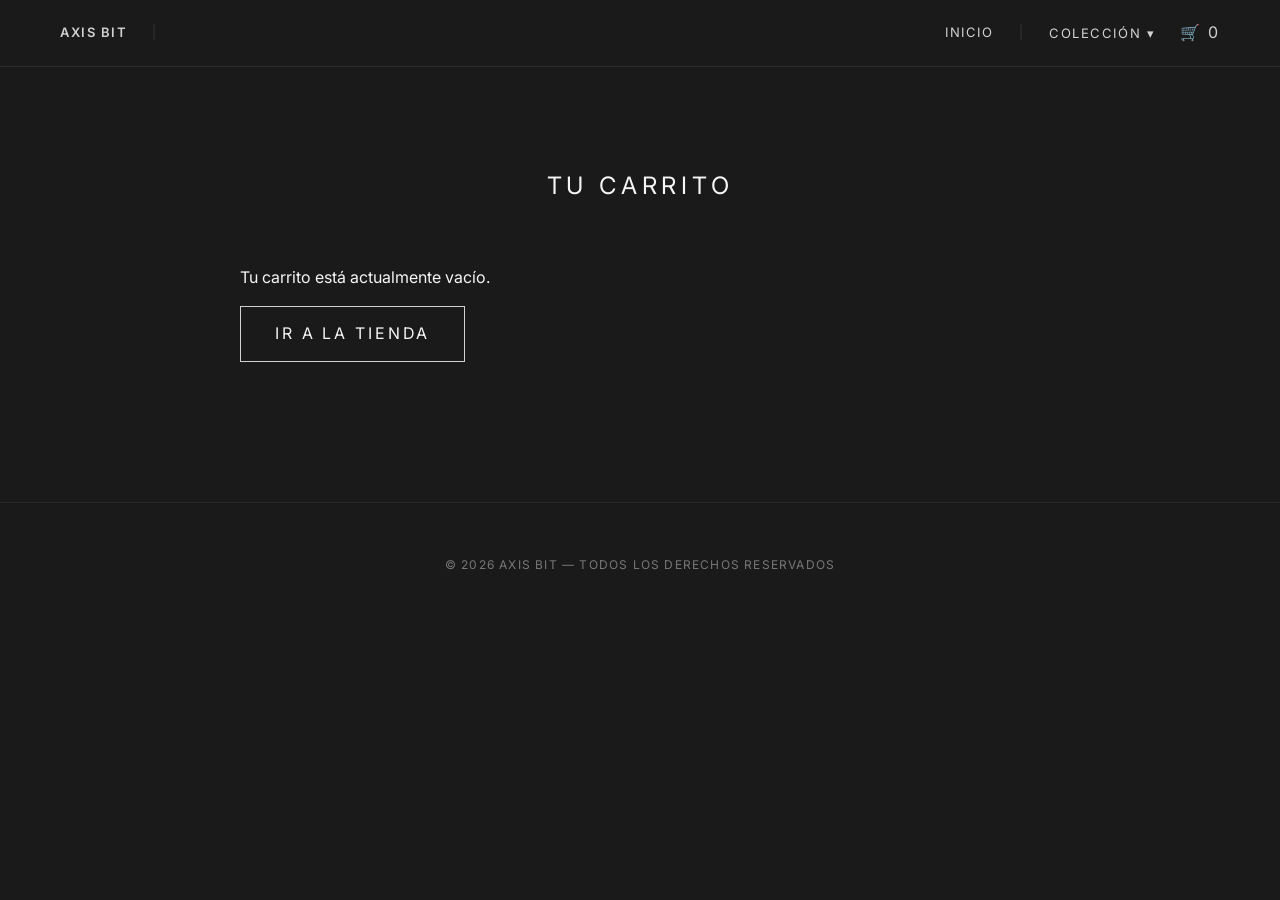
<file: carrito.html>
<!DOCTYPE html>
<html lang="es">
<head>
    <meta charset="UTF-8">
    <meta name="viewport" content="width=device-width, initial-scale=1.0">
    <title>Tu Carrito | Axis Bit</title>

    <meta name="description" content="Revisa los productos seleccionados y finaliza tu pedido en Axis Bit.">
    <meta name="theme-color" content="#1A1A1B">

    <link rel="icon" type="image/png" href="img/favicon.png">
    <link rel="stylesheet" href="css/estilos.css">
    <link href="https://fonts.googleapis.com/css2?family=Inter:wght@400;600&display=swap" rel="stylesheet">
</head>
<body>

<header>
    <div class="navbar">
        <a href="index.html" class="logo">AXIS BIT</a>
        <nav>
            <a href="index.html">Inicio</a>

            <div class="dropdown">
                <button type="button" class="dropbtn" onclick="toggleDropdown(event)" aria-haspopup="true" aria-expanded="false">
                    Colección ▾
                </button>

                <div class="dropdown-menu" id="dropdownMenu">
                    <a href="productos.html?coleccion=marvel-rivals">Marvel Rivals</a>
                    <a href="productos.html?coleccion=elden">Elden Ring</a>
                    <a href="productos.html?coleccion=hollow">Hollow Knight</a>
                    <span class="proximamente" style="padding:15px 20px; font-size:11px; opacity:0.5; text-transform:uppercase;">
                        Próximamente
                    </span>
                </div>
            </div>

            <a href="carrito.html" class="cart-active" aria-label="Ver carrito">
                🛒 <span id="contador-carrito">0</span>
            </a>
        </nav>
    </div>
</header>

<main class="contenedor-carrito">
    <section class="productos">
        <h1>Tu Carrito</h1>

        <div id="lista-carrito" aria-live="polite">
            <p class="carrito-vacio">Cargando productos...</p>
        </div>
    </section>
</main>

<footer style="text-align:center; padding:40px 20px; border-top:1px solid rgba(255,255,255,0.05); margin-top:60px;">
    <p style="font-size:12px; letter-spacing:0.1em; text-transform:uppercase; color:#777;">
        © 2026 Axis Bit — Todos los derechos reservados
    </p>
</footer>

<script src="js/main.js" defer></script>
<script src="js/carrito.js" defer></script>
</body>
</html>
</file>
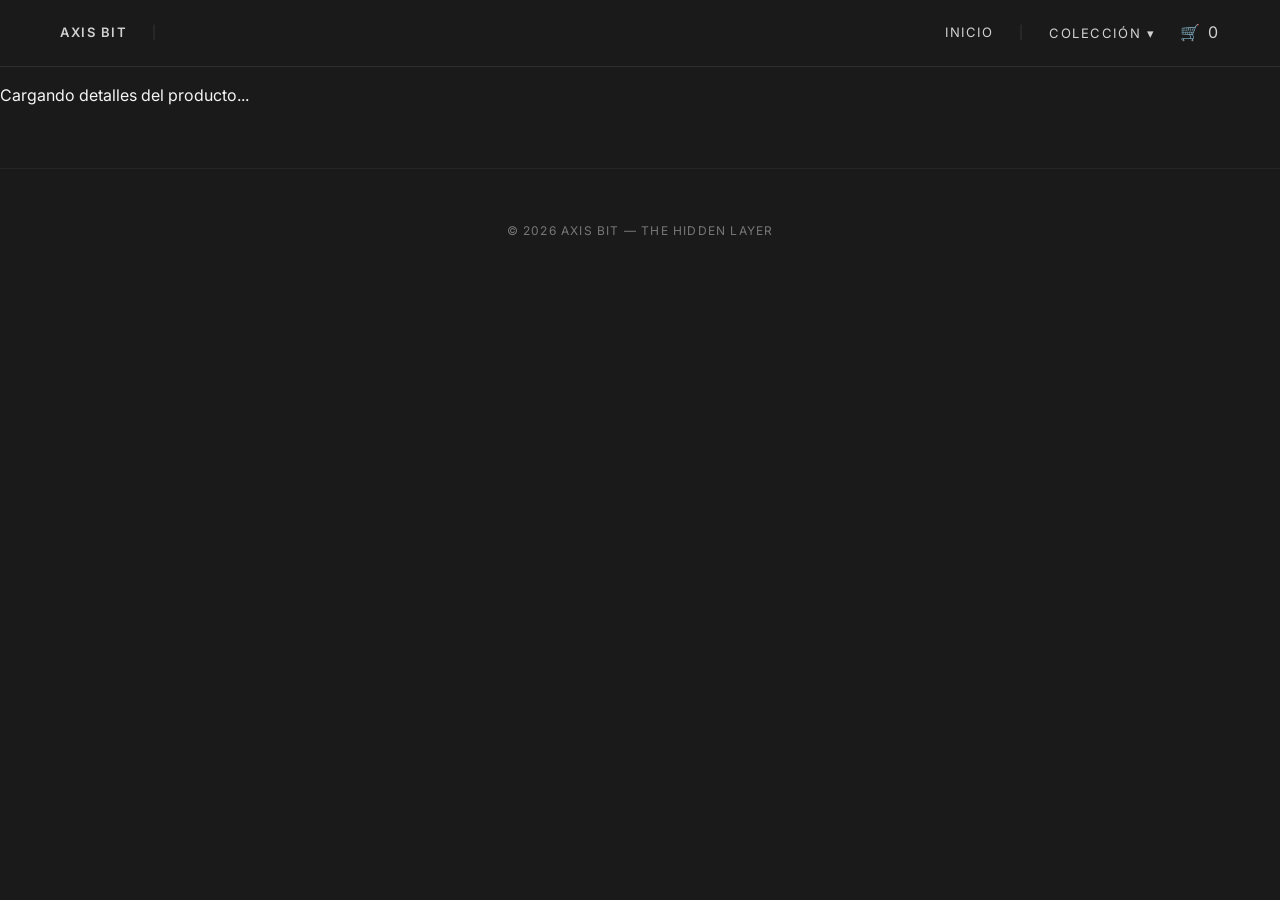
<file: producto.html>
<!DOCTYPE html>
<html lang="es">
<head>
    <meta charset="UTF-8">
    <meta name="viewport" content="width=device-width, initial-scale=1.0">
    <meta name="description" content="Detalle del producto | Axis Bit - The Hidden Layer">
    <meta name="theme-color" content="#1A1A1B">

    <title>Producto | Axis Bit</title>

    <link rel="icon" type="image/png" href="img/favicon.png">
    <link rel="preconnect" href="https://fonts.googleapis.com">
    <link rel="preconnect" href="https://fonts.gstatic.com" crossorigin>
    <link href="https://fonts.googleapis.com/css2?family=Inter:wght@400;600&display=swap" rel="stylesheet">
    <link rel="stylesheet" href="css/estilos.css">
</head>
<body>

<header>
    <div class="navbar">
        <a href="index.html" class="logo">AXIS BIT</a>

        <nav aria-label="Navegación principal">
            <a href="index.html">Inicio</a>

            <div class="dropdown">
                <button 
                    type="button" 
                    class="dropbtn" 
                    onclick="toggleDropdown(event)"
                    aria-haspopup="true"
                    aria-expanded="false">
                    Colección ▾
                </button>

                <div class="dropdown-menu" id="dropdownMenu">
                    <a href="productos.html?coleccion=marvel-rivals">Marvel Rivals</a>
                    <a href="productos.html?coleccion=elden">Elden Ring</a>
                    <a href="productos.html?coleccion=hollow">Hollow Knight</a>
                    <span class="proximamente" style="padding:15px 20px; font-size:11px; opacity:0.5; text-transform:uppercase;">
                        Próximamente
                    </span>
                </div>
            </div>

            <a href="carrito.html" class="cart-link" aria-label="Ver carrito">
                🛒 <span id="contador-carrito">0</span>
            </a>
        </nav>
    </div>
</header>

<main>
    <section class="contenedor-detalle">
        <div id="detalle-producto" class="producto-layout" aria-live="polite">
            <p class="cargando">Cargando detalles del producto...</p>
        </div>
    </section>
</main>

<footer style="text-align:center; padding:40px 20px; border-top:1px solid rgba(255,255,255,0.05); margin-top:60px;">
    <p style="font-size:12px; letter-spacing:0.1em; text-transform:uppercase; color:#777;">
        © 2026 Axis Bit — The Hidden Layer
    </p>
</footer>

<script src="js/main.js" defer></script>
<script src="js/carrito.js" defer></script>
<script src="js/productos.js" defer></script>

</body>
</html>
</file>
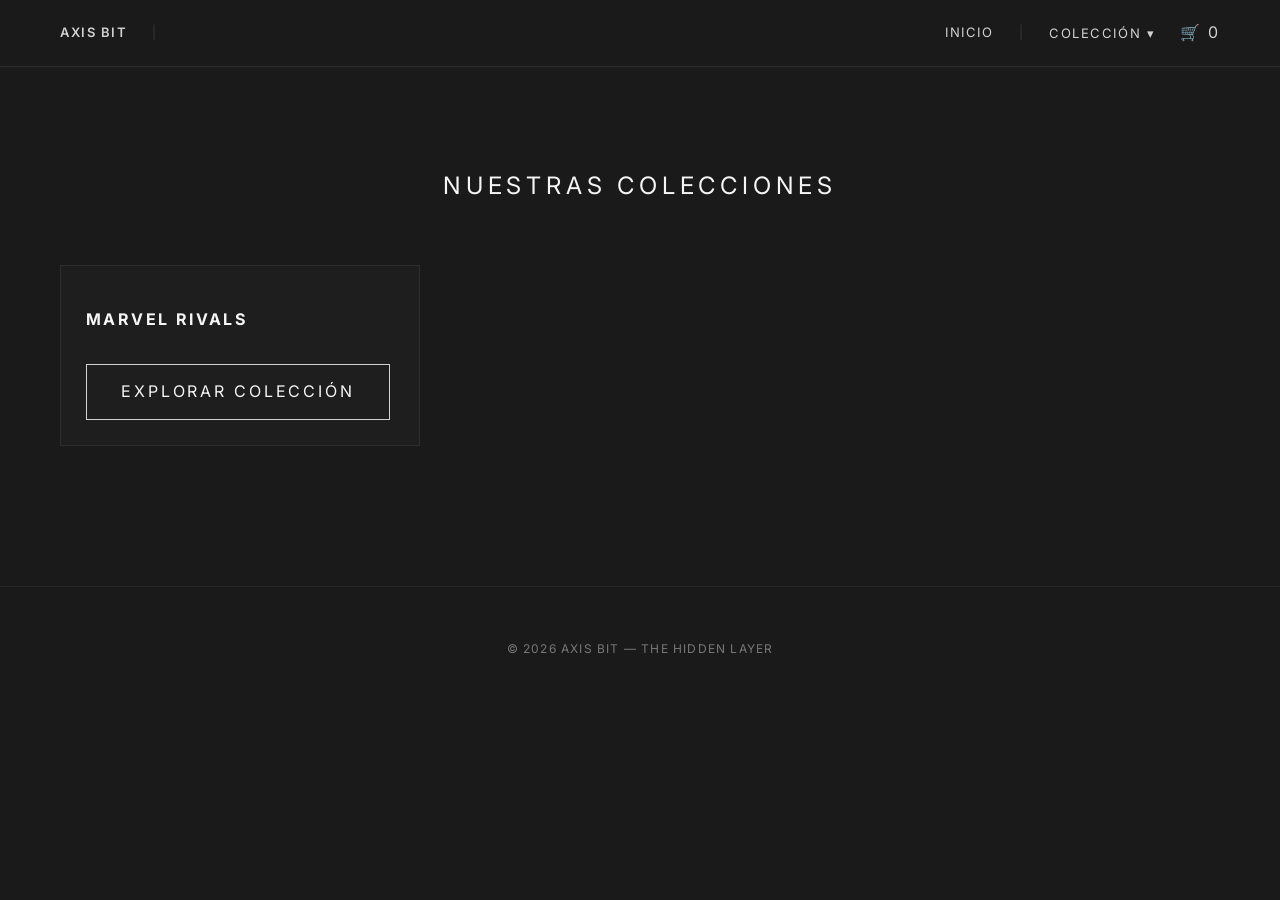
<file: productos.html>
<!DOCTYPE html>
<html lang="es">
<head>
    <meta charset="UTF-8">
    <meta name="viewport" content="width=device-width, initial-scale=1.0">
    <meta name="description" content="Colecciones oficiales Axis Bit - Marvel Rivals, Elden Ring, Hollow Knight y más.">

    <title>Colección | Axis Bit</title>

    <link rel="icon" type="image/png" href="img/favicon.png">
    <link rel="preconnect" href="https://fonts.googleapis.com">
    <link rel="preconnect" href="https://fonts.gstatic.com" crossorigin>
    <link href="https://fonts.googleapis.com/css2?family=Inter:wght@400;600&display=swap" rel="stylesheet">
    <link rel="stylesheet" href="css/estilos.css">
</head>
<body>

<header>
    <div class="navbar">
        <a href="index.html" class="logo">AXIS BIT</a>

        <nav aria-label="Navegación de categorías">
            <a href="index.html">Inicio</a>

            <div class="dropdown">
                <button 
                    type="button" 
                    class="dropbtn" 
                    onclick="toggleDropdown(event)"
                    aria-haspopup="true"
                    aria-expanded="false">
                    Colección ▾
                </button>

                <div class="dropdown-menu" id="dropdownMenu">
                    <a href="productos.html?coleccion=marvel-rivals">Marvel Rivals</a>
                    <a href="productos.html?coleccion=elden">Elden Ring</a>
                    <a href="productos.html?coleccion=hollow">Hollow Knight</a>
                    <span class="proximamente" style="padding:15px 20px; font-size:11px; opacity:0.5; text-transform:uppercase;">
                        Próximamente
                    </span>
                </div>
            </div>

            <a href="carrito.html" class="cart-link" aria-label="Ver carrito">
                🛒 <span id="contador-carrito">0</span>
            </a>
        </nav>
    </div>
</header>

<main>
    <section class="productos">
        <h1 id="titulo-coleccion">Nuestras Colecciones</h1>
        
        <div class="grid" id="productos" aria-live="polite">
        </div>
    </section>
</main>

<footer style="text-align:center; padding:40px 20px; border-top:1px solid rgba(255,255,255,0.05); margin-top:60px;">
    <p style="font-size:12px; letter-spacing:0.1em; text-transform:uppercase; color:#777;">
        © 2026 Axis Bit — The Hidden Layer
    </p>
</footer>

<script src="js/main.js" defer></script>
<script src="js/carrito.js" defer></script>
<script src="js/productos.js" defer></script>

</body>
</html>
</file>
<file: css/estilos.css>
/* ================= SISTEMA DE COLOR ================= */
:root {
    --obsidian-black: #1A1A1B;
    --tech-grey: #D1D1D1;
    --ghost-white: #F5F5F5;
    --warning-orange: #E67E22;
    --dark-surface: #111111;
    --transition-fast: 0.3s ease;
    --transition-slow: 0.4s ease;
    --border-subtle: rgba(209, 209, 209, 0.08);
    --border-light: rgba(255, 255, 255, 0.1);
}

/* ================= RESET / BASE ================= */
*,
*::before,
*::after {
    box-sizing: border-box;
}

html {
    scroll-behavior: smooth;
}

body {
    margin: 0;
    font-family: 'Inter', Arial, sans-serif;
    background-color: var(--obsidian-black);
    color: var(--ghost-white);
    line-height: 1.6;
    -webkit-font-smoothing: antialiased;
    text-rendering: optimizeLegibility;
}

/* ================= HEADER / NAV ================= */
header {
    border-bottom: 1px solid rgba(209, 209, 209, 0.1);
    position: sticky;
    top: 0;
    background: var(--obsidian-black);
    z-index: 1000;
    backdrop-filter: blur(6px);
}

.navbar {
    display: flex;
    justify-content: space-between;
    align-items: center;
    padding: 20px 60px;
    max-width: 1400px;
    margin: 0 auto;
}

.logo {
    font-size: 20px;
    font-weight: 600;
    letter-spacing: 0.2em;
    text-decoration: none;
    color: var(--ghost-white);
    transition: color var(--transition-fast);
}

.logo:hover {
    color: var(--warning-orange);
}

.navbar nav {
    display: flex;
    align-items: center;
    gap: 25px;
}

.navbar a,
.dropbtn {
    text-decoration: none;
    color: var(--tech-grey);
    font-size: 13px;
    letter-spacing: 0.12em;
    text-transform: uppercase;
    transition: color var(--transition-fast);
}

.navbar a:hover,
.dropbtn:hover {
    color: var(--warning-orange);
}

/* Separador dinámico */
.navbar a[href="index.html"] {
    position: relative;
    display: flex;
    align-items: center;
}

.navbar a[href="index.html"]::after {
    content: "|";
    margin-left: 25px;
    color: rgba(209, 209, 209, 0.2);
    font-weight: 300;
    pointer-events: none;
}

/* Carrito */
.navbar a[href="carrito.html"] {
    font-size: 16px;
}

/* ================= HERO ================= */
.hero {
    height: 90vh;
    background:
        linear-gradient(rgba(26, 26, 27, 0.85), rgba(26, 26, 27, 0.85)),
        url("../img/fondos/hero1.jpg") center/cover no-repeat;
    display: flex;
    align-items: center;
    padding: 0 80px;
    position: relative;
    overflow: hidden;
}

.hero-content {
    position: relative;
    z-index: 2;
    max-width: 700px;
}

.hero h1 {
    font-size: clamp(32px, 8vw, 56px);
    letter-spacing: 0.15em;
    text-transform: uppercase;
    margin-bottom: 24px;
}

.hero p {
    font-size: 18px;
    letter-spacing: 0.3em;
    color: var(--tech-grey);
    margin-bottom: 40px;
    text-transform: uppercase;
}

/* ================= BOTONES ================= */
.btn {
    background: transparent;
    color: var(--ghost-white);
    padding: 14px 34px;
    border: 1px solid var(--tech-grey);
    letter-spacing: 0.18em;
    text-transform: uppercase;
    text-decoration: none;
    cursor: pointer;
    transition: all var(--transition-fast);
    display: inline-block;
}

.btn:hover {
    color: var(--warning-orange);
    border-color: var(--warning-orange);
    background: rgba(230, 126, 34, 0.05);
}

.btn-secundario {
    background: transparent;
    color: #888;
    padding: 10px 20px;
    border: 1px solid #333;
    text-transform: uppercase;
    font-size: 11px;
    letter-spacing: 0.1em;
    cursor: pointer;
    transition: all var(--transition-fast);
}

.btn-secundario:hover {
    border-color: #ff4d4d;
    color: #ff4d4d;
}

/* ================= PRODUCTOS / GRID ================= */
.productos {
    padding: 80px 60px;
    max-width: 1400px;
    margin: 0 auto;
}

.productos h1 {
    text-align: center;
    letter-spacing: 0.2em;
    text-transform: uppercase;
    margin-bottom: 60px;
    font-weight: 400;
}

.grid {
    display: grid;
    grid-template-columns: repeat(auto-fill, minmax(280px, 1fr));
    gap: 40px;
}

.card {
    background: rgba(255, 255, 255, 0.02);
    border: 1px solid var(--border-subtle);
    padding: 25px;
    position: relative;
    transition: transform var(--transition-slow), border-color var(--transition-slow);
}

.card:hover {
    transform: translateY(-6px);
    border-color: rgba(230, 126, 34, 0.4);
}

.card img {
    width: 100%;
    height: auto;
    display: block;
    margin-bottom: 20px;
    filter: drop-shadow(0 10px 15px rgba(0, 0, 0, 0.5));
    transition: transform var(--transition-slow);
}

.card:hover img {
    transform: scale(1.03);
}

.card h3 {
    font-size: 16px;
    margin-bottom: 12px;
    letter-spacing: 0.1em;
}

.card p {
    font-size: 13px;
    color: #999;
    margin-bottom: 20px;
}

/* ================= CARRITO ================= */
#lista-carrito {
    max-width: 800px;
    margin: 0 auto;
}

.item-carrito {
    display: flex;
    gap: 20px;
    padding: 20px 0;
    border-bottom: 1px solid rgba(255, 255, 255, 0.05);
    align-items: center;
}

.item-carrito img {
    width: 100px;
    height: 100px;
    object-fit: cover;
    border-radius: 4px;
}

/* ================= DROPDOWN ================= */
.dropdown {
    position: relative;
    display: flex;
    align-items: center;
}

.dropbtn {
    background: none;
    border: none;
    cursor: pointer;
    font-family: inherit;
    padding: 0;
}

.dropdown-menu {
    position: absolute;
    top: 150%;
    left: 0;
    background-color: #0c0c0c;
    border: 1px solid var(--border-light);
    min-width: 220px;
    display: none;
    flex-direction: column;
    z-index: 1100;
    box-shadow: 0 15px 35px rgba(0, 0, 0, 0.8);
    animation: fadeIn 0.2s ease forwards;
}

.dropdown-menu.show {
    display: flex;
}

.dropdown-menu a {
    padding: 15px 20px;
    font-size: 11px;
    border-bottom: 1px solid rgba(255, 255, 255, 0.03);
}

.dropdown-menu a:hover {
    background: rgba(255, 255, 255, 0.03);
}

.dropdown-menu a::after {
    display: none !important;
}

/* ================= FORMULARIOS ================= */
input,
textarea {
    width: 100%;
    padding: 15px;
    background: #111;
    border: 1px solid #333;
    color: #fff;
    margin-bottom: 15px;
    box-sizing: border-box;
    transition: border-color var(--transition-fast);
}

input:focus,
textarea:focus {
    border-color: var(--warning-orange);
    outline: none;
}

/* ================= ANIMACIONES ================= */
@keyframes fadeIn {
    from {
        opacity: 0;
        transform: translateY(-5px);
    }
    to {
        opacity: 1;
        transform: translateY(0);
    }
}

/* ================= MOBILE ================= */
@media (max-width: 992px) {
    .navbar {
        padding: 20px 30px;
    }

    .hero {
        padding: 0 40px;
    }
}

@media (max-width: 768px) {
    .navbar {
        padding: 20px;
    }

    .navbar a[href="index.html"]::after {
        display: none;
    }

    .navbar nav {
        gap: 15px;
    }

    .navbar a,
    .dropbtn {
        font-size: 11px;
    }

    .hero {
        padding: 0 30px;
        text-align: center;
        justify-content: center;
    }

    .hero-content {
        margin: 0 auto;
    }

    .grid {
        grid-template-columns: 1fr;
    }

    .productos {
        padding: 60px 25px;
    }
}
</file>
